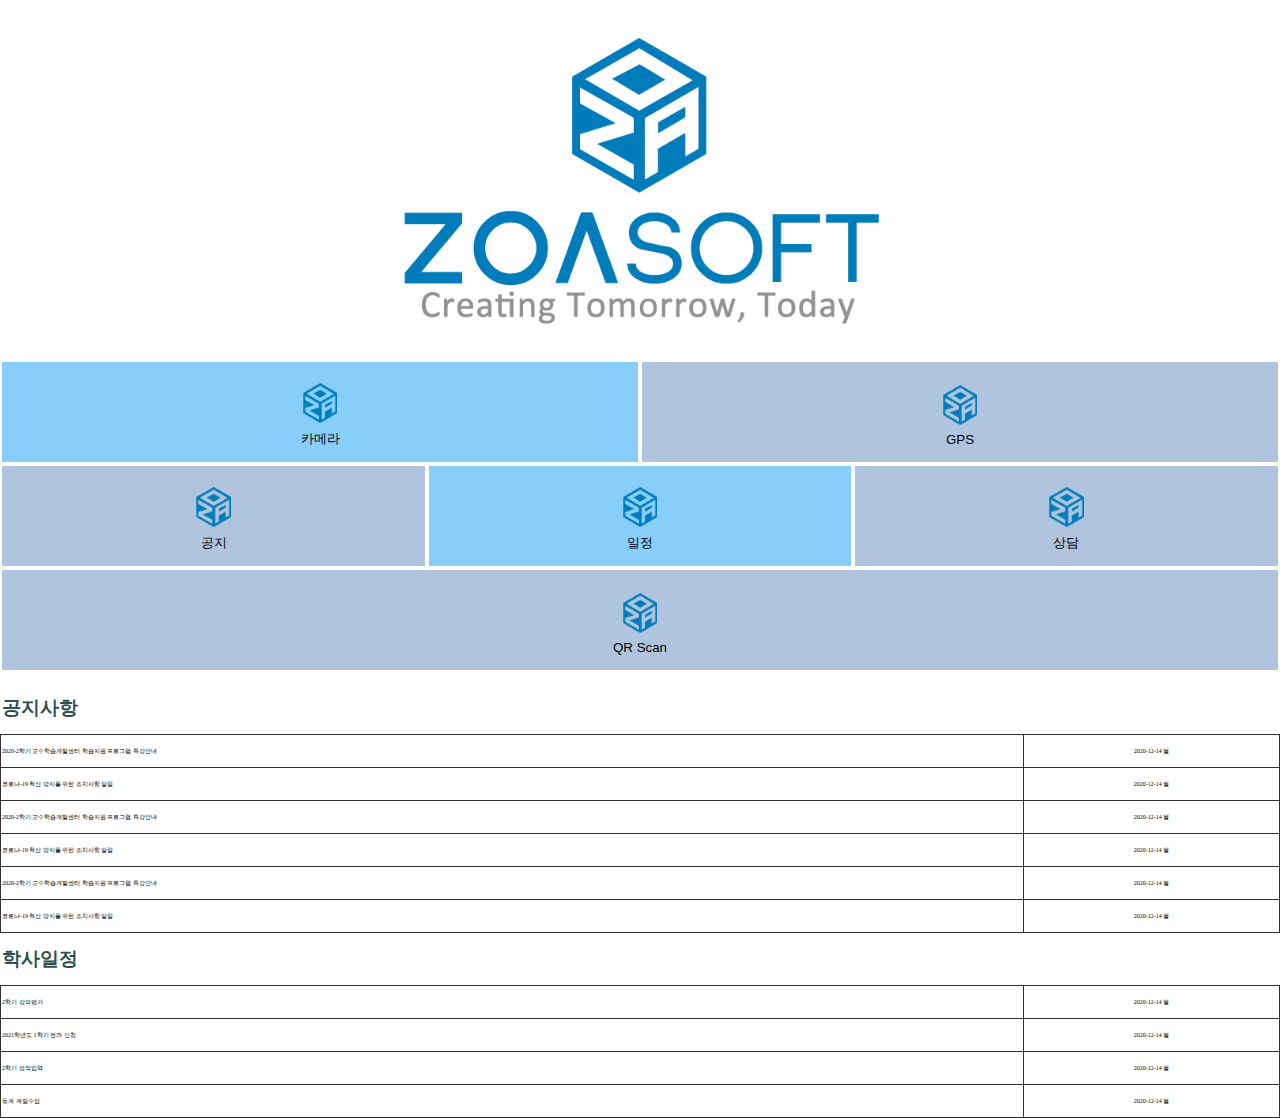
<file: index.html>
<!DOCTYPE html>
<html lang="ko">
<head>
    <meta charset="UTF-8">
    <meta name="viewport" content="width=device-width, initial-scale=1.0">
    <link rel="stylesheet" href="./index.css">
    <title>zoasoft</title>
</head>
<body>
    
    <image class="mainImg" src="./img/LOGO.png"></image>

    <!-- 버튼 2개 정렬 -->
    <div class="btn">
        <button class="btnMG_2px btnSize_W50 btn_camera" id="cameraView">
            <image class="icon" src="./img/ICON.png"></image>카메라</button>
        <button class="btnMG_2px btnSize_W50 btn_gps" id="gpsView">
            <image class="icon" src="./img/ICON.png"></image>GPS</button>
    </div>
    <!-- 버튼 3개 정렬 -->
    <div class="btn">
        <button class="btnMG_2px btnSize_W33 btn_1" id="cameraView">
            <image class="icon" src="./img/ICON.png"></image>공지</button>
        <button class="btnMG_2px btnSize_W33 btn_2" id="gpsView">
            <image class="icon" src="./img/ICON.png"></image>일정</button>
        <button class="btnMG_2px btnSize_W33 btn_3" id="gpsView">
            <image class="icon" src="./img/ICON.png"></image>상담</button>
    </div>
    <div class="btn">
        <button class="btnMG_2px btnSize_W100 btn_1" id="qrScan">
            <image class="icon" src="./img/ICON.png"></image>QR Scan</button>
    </div>

    <!-- 공지사항 가데이터 -->
    <table >
        <tr>
            <th colspan="2">
                <h3>공지사항</h3>
            </th>
        </tr>
        <tr>
            <td class="td_70">
                2020-2학기 교수학습개발센터 학습지원 프로그램 특강안내
            </td>
            <td class="td_30"> 
                2020-12-14 월
            </td>
        </tr>
        <tr>
            <td class="td_70">
                코로나-19 확산 방지를 위한 조치사항 알림
            </td>
            <td class="td_30">
                2020-12-14 월
            </td>
        </tr>
        <tr>
            <td class="td_70">
                2020-2학기 교수학습개발센터 학습지원 프로그램 특강안내
            </td>
            <td class="td_30"> 
                2020-12-14 월
            </td>
        </tr>
        <tr>
            <td class="td_70">
                코로나-19 확산 방지를 위한 조치사항 알림
            </td>
            <td class="td_30">
                2020-12-14 월
            </td>
        </tr> 
        <tr>
            <td class="td_70">
                2020-2학기 교수학습개발센터 학습지원 프로그램 특강안내
            </td>
            <td class="td_30"> 
                2020-12-14 월
            </td>
        </tr>
        <tr>
            <td class="td_70">
                코로나-19 확산 방지를 위한 조치사항 알림
            </td>
            <td class="td_30">
                2020-12-14 월
            </td>
        </tr>  
    </table>

    <!-- 학사일정 가데이터 -->
    <table >
        <tr>
            <th colspan="2">
                <h3>학사일정</h3>
            </th>
        </tr>
        <tr>
            <td class="td_70">
                2학기 강의평가
            </td>
            <td class="td_30"> 
                2020-12-14 월
            </td>
        </tr>
        <tr>
            <td class="td_70">
                2021학년도 1학기 전과 신청
            </td>
            <td class="td_30">
                2020-12-14 월
            </td>
        </tr> 
        <tr>
            <td class="td_70">
                2학기 성적입력
            </td>
            <td class="td_30"> 
                2020-12-14 월
            </td>
        </tr>
        <tr>
            <td class="td_70">
                동계 계절수업
            </td>
            <td class="td_30">
                2020-12-14 월
            </td>
        </tr> 
    </table>

    <script src="./index.js"></script>
</body>
</html>
</file>
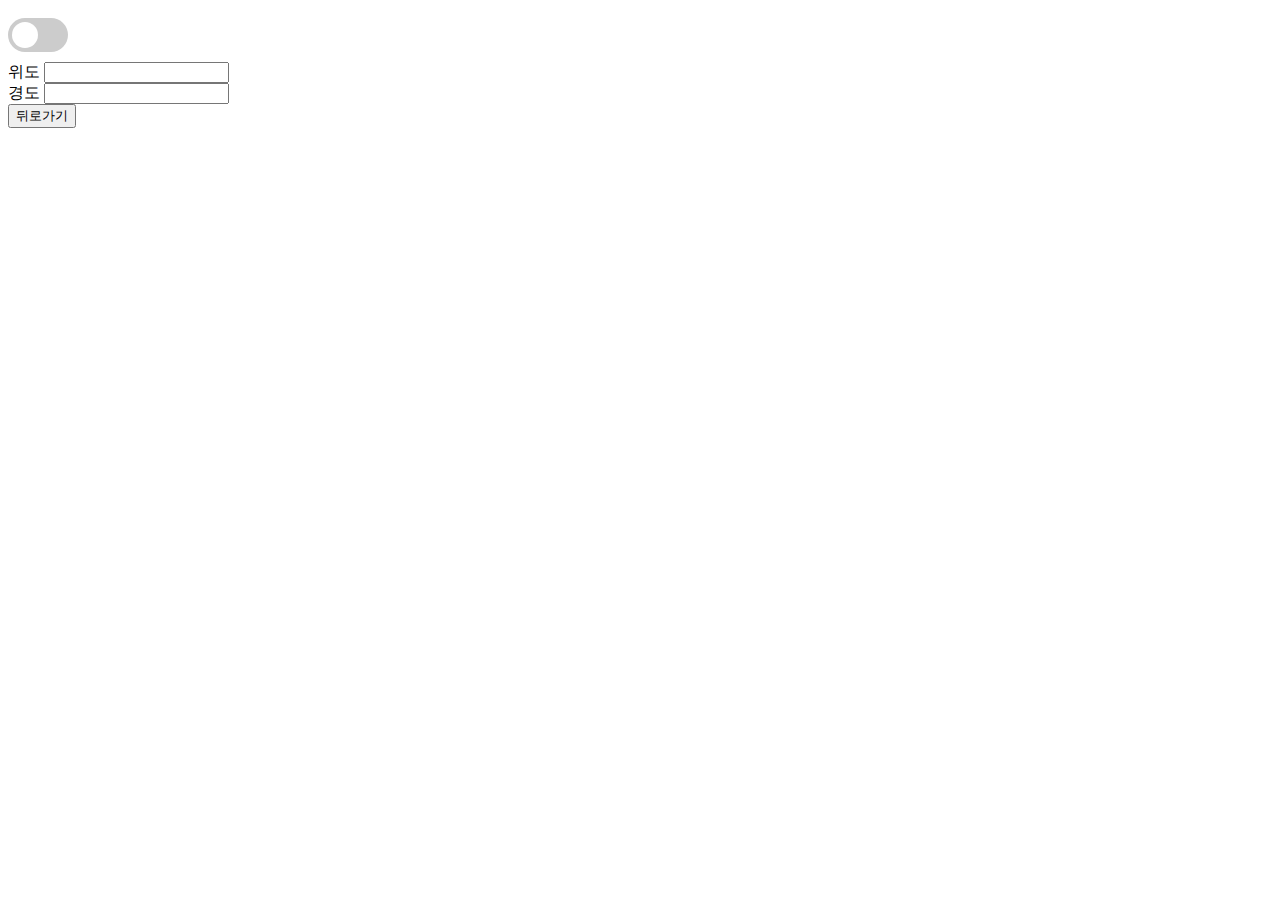
<file: gps/gps.html>
<!DOCTYPE html>
<html lang="ko">
<head>
    <meta charset="UTF-8">
    <meta name="viewport" content="width=device-width, initial-scale=1.0">
    <title>zoasoft - GPS</title>
    <link rel="stylesheet" href="./gps.css">
</head>
<body>
    <!-- GPS 실행/해제 토글버튼 -->
    <label class="switch">
        <input type="checkbox" id="gpsToggle">
        <span class="slider round"></span>
    </label>
      
    <!-- input#latitude/longitude  -->
    <div>
        <label>위도</label>
        <input type="text" id="latitude"/>
    </div>
    <div>
        <label>경도</label>
        <input type="text" id="longitude"/>  
    </div>

    <!-- <button id="gps">GPS 호출</button> -->
    <button id="btnHome">뒤로가기</button>   
    <script src="./gps.js"></script>
</body>
</html>
</file>
<file: index.css>
html, body {
    width: 100%;
    margin: 0;
}

/* nav bar */
.app-bar {
    display: flex;
    flex-direction: row;
    bottom: 0;
    width: 100%;
    height: 70px;
    box-shadow: 0 0 10px rgba(0, 0, 0, 0.1);
    background: rgb(255, 255, 255);
}

.app-bar h1 {
    font-size: 15px;
}

.list-tab {
    display: flex;
    justify-content: center;
    align-items: center;
    flex: 1;
    color: #000;
    letter-spacing: 0.1rem;
	transition: all 0.5s ease;
	font-size: 0.8rem;
}

.list-tab :hover {
    color:white;
    background: rgba(102,177,241,0.8);
    transition: all 0.5s ease;
}

/* Main Img */
.mainImg {
    display: block; 
    margin: 30px auto;
    width: auto; 
    height: auto;
    max-width: 100%;
    max-height: 300px;
}

/* Icon Img */
.icon {
    width: auto; 
    height: auto;
    max-width: 40px;
    max-height: 40px;
    display: block; 
    margin: 7px auto;
}

/* btn 공통 */
.btn {
    display: flex;
    justify-content: center;
    align-items: center;
    color: #000;
    letter-spacing: 0.1rem;
    transition: all 0.5s ease;
    float: left;
    width: 100%;   
}

/* margin 2px */
.btnMG_2px {
    margin : 2px;
}

/* size : 50% x 100px */
.btnSize_W50 {
    width: 50%;
    height: 100px;
}

/* size : 33% x 100px */
.btnSize_W33 {
    width: 33%;
    height: 100px;
}

/* size : 33% x 100px */
.btnSize_W100 {
    width: 100%;
    height: 100px;
}

/* 버튼 2개 정렬 */
.btn_camera {
    background-color: lightskyblue;
    border: 0;  
}

.btn_gps {
    background-color: lightsteelblue;
    border: 0;
}

/* 버튼 3개 정렬 */
.btn_1 {
    background-color: lightsteelblue ;
    border: 0;
}

.btn_2 {
    background-color: lightskyblue;
    border: 0;
}

.btn_3 {
    background-color: lightsteelblue ;
    border: 0;
}

/* 공지사항 테이블 */
table {
    display: table;
    border-collapse: collapse;
    width: 100%;
    text-align: center;
    position: relative;
    top: 10px;
  }
 
  tr {
    display: table-row;
  }

  th h3 {
    display: table-cell;
    text-align: left;
    height:50px;
    vertical-align: middle;
    font-weight: bold;
    color : darkslategrey
  }

  td {
    display: table-cell;
    border: 1px solid #333;
    vertical-align: middle;
    height:30px;
    font-size: 0.3em;
  }

  .td_70 {
    width: 80%;
    text-align: left;
  }

  .td_30 {
    width: 20%;
    text-align: center;
  }
</file>
<file: gps/gps.css>
.switch {
    position: relative;
    display: inline-block;
    width: 60px;
    height: 34px;
    margin: 10px auto;
  }
  
  .switch input { 
    opacity: 0;
    width: 0;
    height: 0;
  }
  
  .slider {
    position: absolute;
    cursor: pointer;
    top: 0;
    left: 0;
    right: 0;
    bottom: 0;
    background-color: #ccc;
    -webkit-transition: .4s;
    transition: .4s;
  }
  
  .slider:before {
    position: absolute;
    content: "";
    height: 26px;
    width: 26px;
    left: 4px;
    bottom: 4px;
    background-color: white;
    -webkit-transition: .4s;
    transition: .4s;
  }
  
  input:checked + .slider {
    background-color: red;
  }
  
  input:focus + .slider {
    box-shadow: 0 0 1px red;
  }
  
  input:checked + .slider:before {
    -webkit-transform: translateX(26px);
    -ms-transform: translateX(26px);
    transform: translateX(26px);
  }
  
  /* Rounded sliders */
  .slider.round {
    border-radius: 34px;
  }
  
  .slider.round:before {
    border-radius: 50%;
  }

  /* 홈버튼 */
  .btnHome {
    margin: 20px auto;
    width: 100px;
    height: 35px;
    background-color: lightskyblue;
    border: 0;
    text-align: center;
    font-weight: bold;
    letter-spacing: 0.1rem;
  }
</file>
